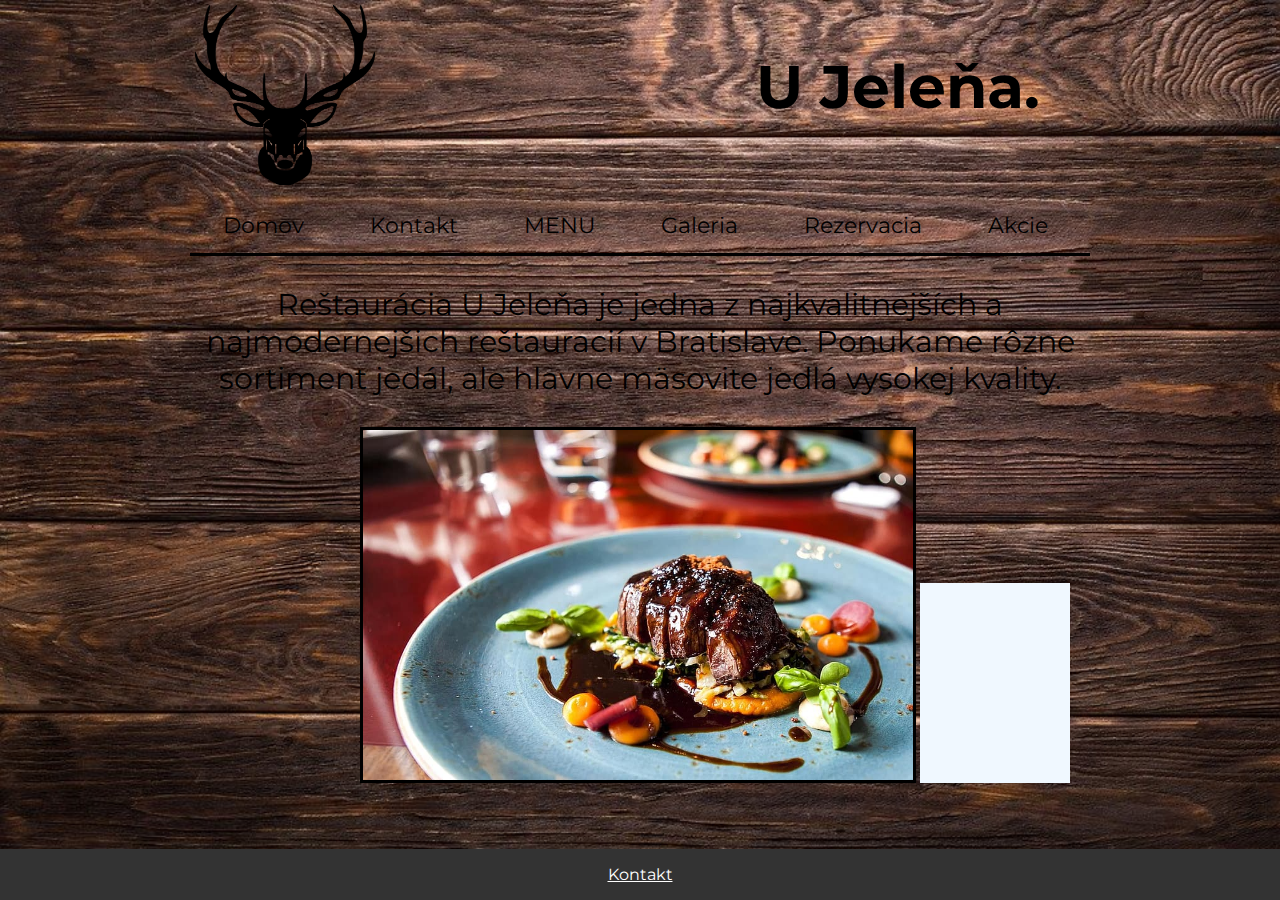
<file: index.html>
<!DOCTYPE html>
<html>
<head>
<title>u jelena</title>
<link rel="stylesheet" href="style.css">
<link rel="preconnect" href="https://fonts.gstatic.com">
<link href="https://fonts.googleapis.com/css2?family=Montserrat:wght@300&display=swap" rel="stylesheet">
</head>

<body>
  
    

    <img class="logo" src="351-3516391_cutlery-set-vector-png-png-download-cutlery-vector.png">
<h1> U Jeleňa.</h1>
<br><br><br><br><br><br><br><br><br><br><br>
<ul>
    <li><a href="file:///C:/Users/feral/OneDrive/Desktop/stranka/index1.html#home">Domov</a></li>
    <li><a href="file:///C:/Users/feral/OneDrive/Desktop/stranka/index2.html">Kontakt</a></li>
    <li><a href="file:///C:/Users/feral/OneDrive/Desktop/stranka/index3.html">MENU</a></li>
    <li><a href="file:///C:/Users/feral/OneDrive/Desktop/stranka/index4.html">Galeria</a></li>
    <li><a href="file:///C:/Users/feral/OneDrive/Desktop/stranka/index5.html">Rezervacia</a></li>
    <li><a href="file:///C:/Users/feral/OneDrive/Desktop/stranka/index6.html">Akcie</a></li>
  </ul>

<p class="domovtxt">
 Reštaurácia U Jeleňa je jedna z najkvalitnejších a najmodernejšich reštauracií v Bratislave. Ponukame rôzne sortiment jedál, ale hlavne mäsovite jedlá vysokej kvality.

</p>

<img class="domovobr" src="262ad3ebe41774ce9b524c244d563062.jpg">

<img class="farba" src="aliceblue.png">


<style>
    .footer {
      position: fixed;
      left: 0;
      bottom: 0;
      width: 100%;
      background-color: #333;
      color: white;
      text-align: center;
    }
    </style>

    
    <div class="footer">
      <p class="footr"> <a class="footr" href="file:///C:/Users/feral/OneDrive/Desktop/stranka/index2.html">Kontakt</p></a>
    </div>
</body>
</html>
</file>
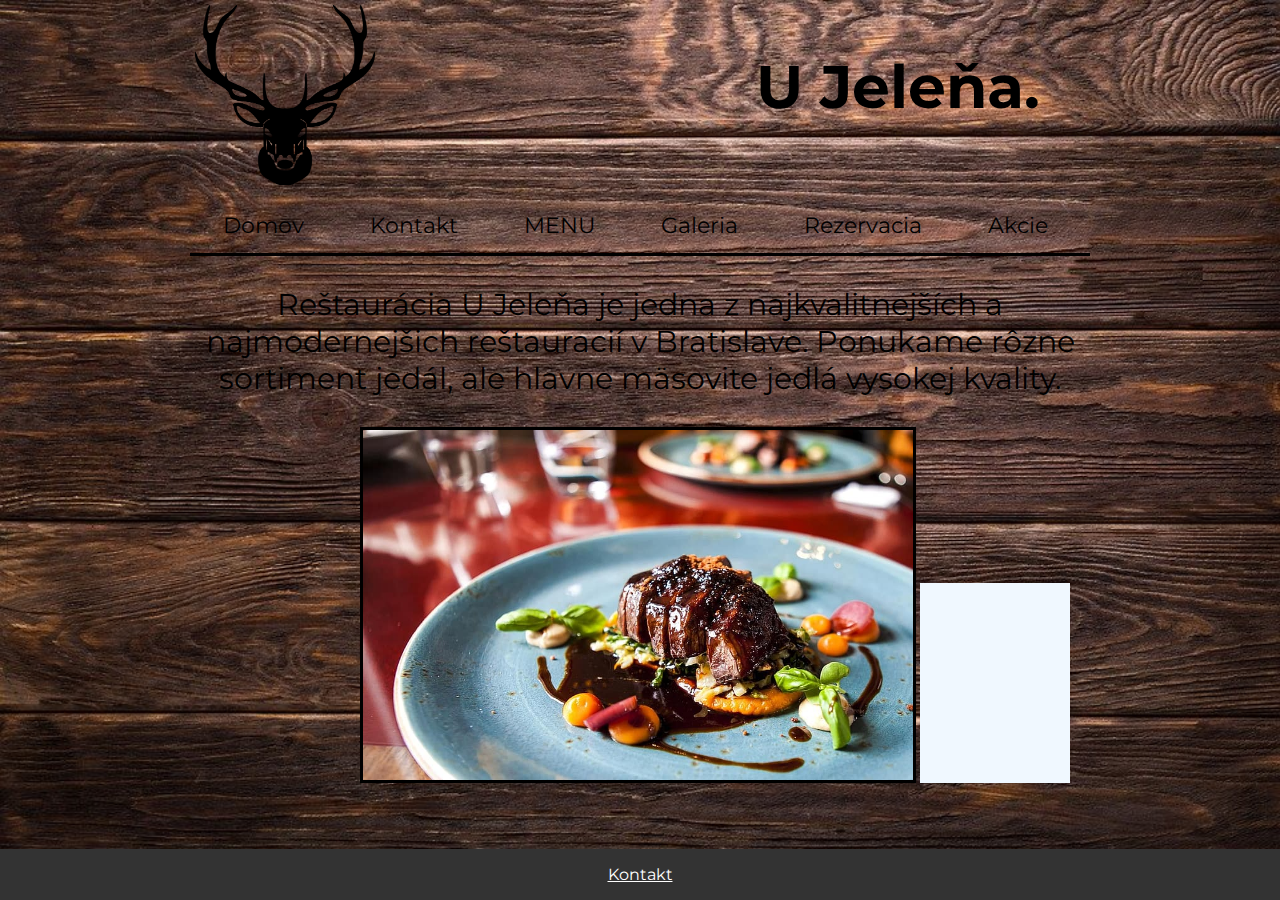
<file: index1.html>
<!DOCTYPE html>
<html>
<head>
<title>u jelena</title>
<link rel="stylesheet" href="style.css">
<link rel="preconnect" href="https://fonts.gstatic.com">
<link href="https://fonts.googleapis.com/css2?family=Montserrat:wght@300&display=swap" rel="stylesheet">
</head>

<body>
  
    

    <img class="logo" src="351-3516391_cutlery-set-vector-png-png-download-cutlery-vector.png">
<h1> U Jeleňa.</h1>
<br><br><br><br><br><br><br><br><br><br><br>
<ul>
    <li><a href="file:///C:/Users/feral/OneDrive/Desktop/stranka/index1.html#home">Domov</a></li>
    <li><a href="file:///C:/Users/feral/OneDrive/Desktop/stranka/index2.html">Kontakt</a></li>
    <li><a href="file:///C:/Users/feral/OneDrive/Desktop/stranka/index3.html">MENU</a></li>
    <li><a href="file:///C:/Users/feral/OneDrive/Desktop/stranka/index4.html">Galeria</a></li>
    <li><a href="file:///C:/Users/feral/OneDrive/Desktop/stranka/index5.html">Rezervacia</a></li>
    <li><a href="file:///C:/Users/feral/OneDrive/Desktop/stranka/index6.html">Akcie</a></li>
  </ul>

<p class="domovtxt">
 Reštaurácia U Jeleňa je jedna z najkvalitnejších a najmodernejšich reštauracií v Bratislave. Ponukame rôzne sortiment jedál, ale hlavne mäsovite jedlá vysokej kvality.

</p>

<img class="domovobr" src="262ad3ebe41774ce9b524c244d563062.jpg">

<img class="farba" src="aliceblue.png">


<style>
    .footer {
      position: fixed;
      left: 0;
      bottom: 0;
      width: 100%;
      background-color: #333;
      color: white;
      text-align: center;
    }
    </style>

    
    <div class="footer">
      <p class="footr"> <a class="footr" href="file:///C:/Users/feral/OneDrive/Desktop/stranka/index2.html">Kontakt</p></a>
    </div>
</body>
</html>
</file>
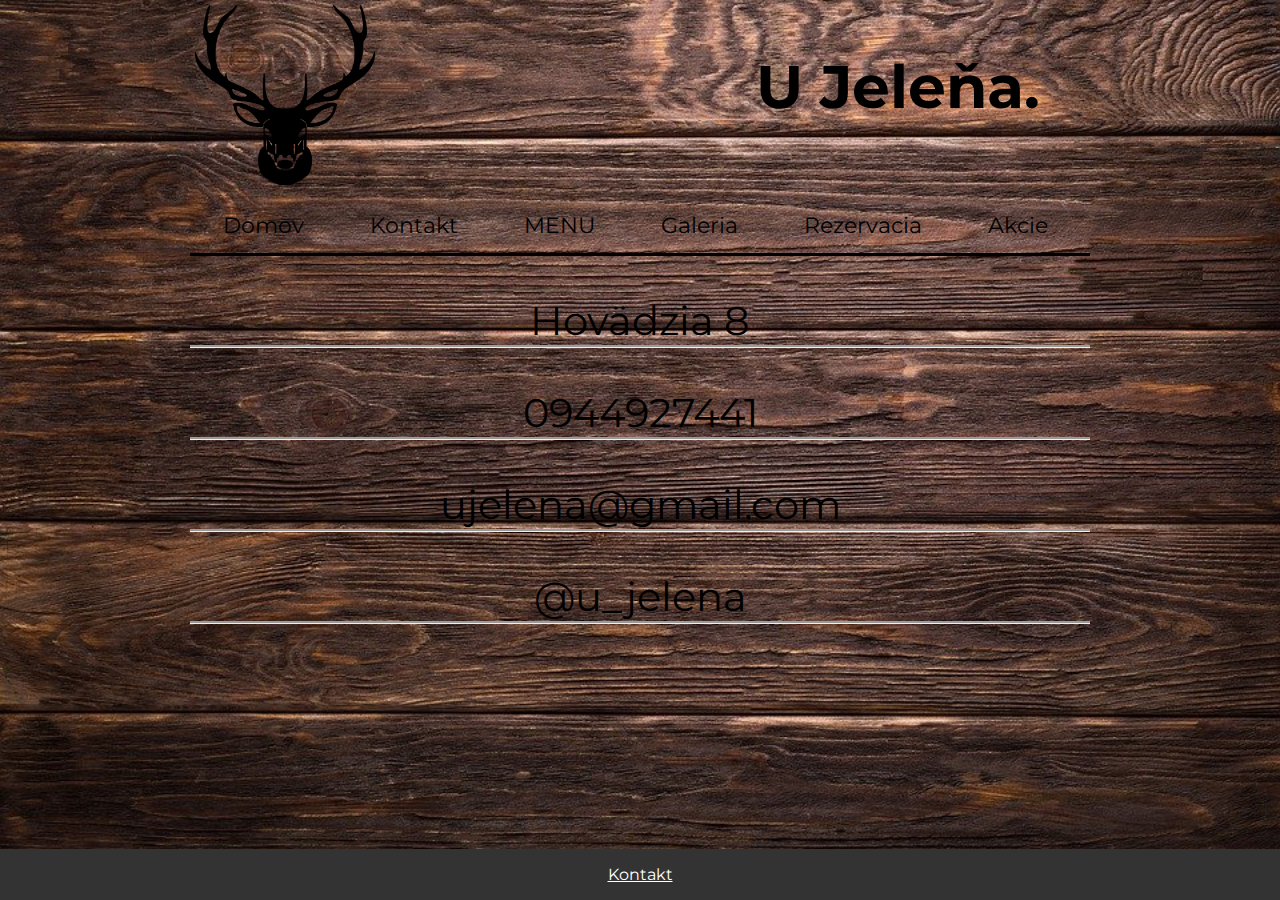
<file: index2.html>
<!DOCTYPE html>
<html>
<head>
<title>u jelena</title>
<link rel="stylesheet" href="style.css">
<link rel="preconnect" href="https://fonts.gstatic.com">
<link href="https://fonts.googleapis.com/css2?family=Montserrat:wght@300&display=swap" rel="stylesheet">
</head>

<body>
    <img class="logo" src="351-3516391_cutlery-set-vector-png-png-download-cutlery-vector.png">
<h1> U Jeleňa.</h1>
<br><br><br><br><br><br><br><br><br><br><br>
<ul>
    <li><a href="file:///C:/Users/feral/OneDrive/Desktop/stranka/index1.html#home">Domov</a></li>
    <li><a href="file:///C:/Users/feral/OneDrive/Desktop/stranka/index2.html">Kontakt</a></li>
    <li><a href="file:///C:/Users/feral/OneDrive/Desktop/stranka/index3.html">MENU</a></li>
    <li><a href="file:///C:/Users/feral/OneDrive/Desktop/stranka/index4.html">Galeria</a></li>
    <li><a href="file:///C:/Users/feral/OneDrive/Desktop/stranka/index5.html">Rezervacia</a></li>
    <li><a href="file:///C:/Users/feral/OneDrive/Desktop/stranka/index6.html">Akcie</a></li>
  </ul>

 

  <p class="mail"> Hovädzia 8 </p>
 <p class="mail">0944927441</p> 



  <p class="mail"> ujelena@gmail.com </p>
  <p class="mail"> @u_jelena</p>

  <style>
    .footer {
      position: fixed;
      left: 0;
      bottom: 0;
      width: 100%;
      background-color: #333;
      color: white;
      text-align: center;
    }
    </style>

  <div class="footer">
    <p class="footr"> <a class="footr" href="file:///C:/Users/feral/OneDrive/Desktop/stranka/index2.html">Kontakt</p></a>
  </div>

</body>
</html>
</file>
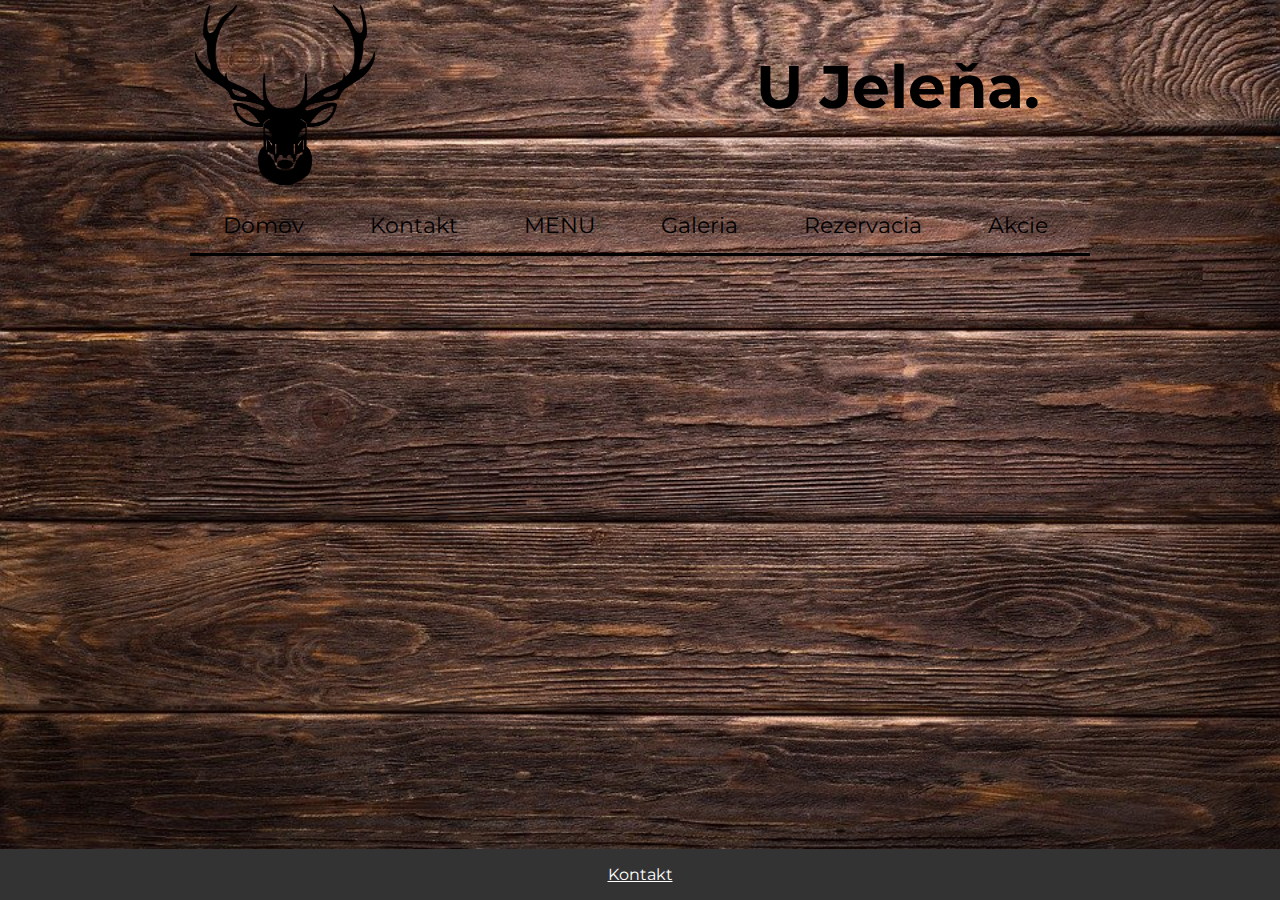
<file: index3.html>
<!DOCTYPE html>
<html>
<head>
<title>u jelena</title>
<link rel="stylesheet" href="style.css">
<link rel="preconnect" href="https://fonts.gstatic.com">
<link href="https://fonts.googleapis.com/css2?family=Montserrat:wght@300&display=swap" rel="stylesheet">
</head>

<body>
    <img class="logo" src="351-3516391_cutlery-set-vector-png-png-download-cutlery-vector.png">
<h1> U Jeleňa.</h1>
<br><br><br><br><br><br><br><br><br><br><br>
<ul>
    <li><a href="file:///C:/Users/feral/OneDrive/Desktop/stranka/index1.html#home">Domov</a></li>
    <li><a href="file:///C:/Users/feral/OneDrive/Desktop/stranka/index2.html">Kontakt</a></li>
    <li><a href="file:///C:/Users/feral/OneDrive/Desktop/stranka/index3.html">MENU</a></li>
    <li><a href="file:///C:/Users/feral/OneDrive/Desktop/stranka/index4.html">Galeria</a></li>
    <li><a href="file:///C:/Users/feral/OneDrive/Desktop/stranka/index5.html">Rezervacia</a></li>
    <li><a href="file:///C:/Users/feral/OneDrive/Desktop/stranka/index6.html">Akcie</a></li>
  </ul>



  <style>
    .footer {
      position: fixed;
      left: 0;
      bottom: 0;
      width: 100%;
      background-color: #333;
      color: white;
      text-align: center;
    }
    </style>
  <div class="footer">
    <p class="footr"> <a class="footr" href="file:///C:/Users/feral/OneDrive/Desktop/stranka/index2.html">Kontakt</p></a>
  </div>
</body>
</html>
</file>
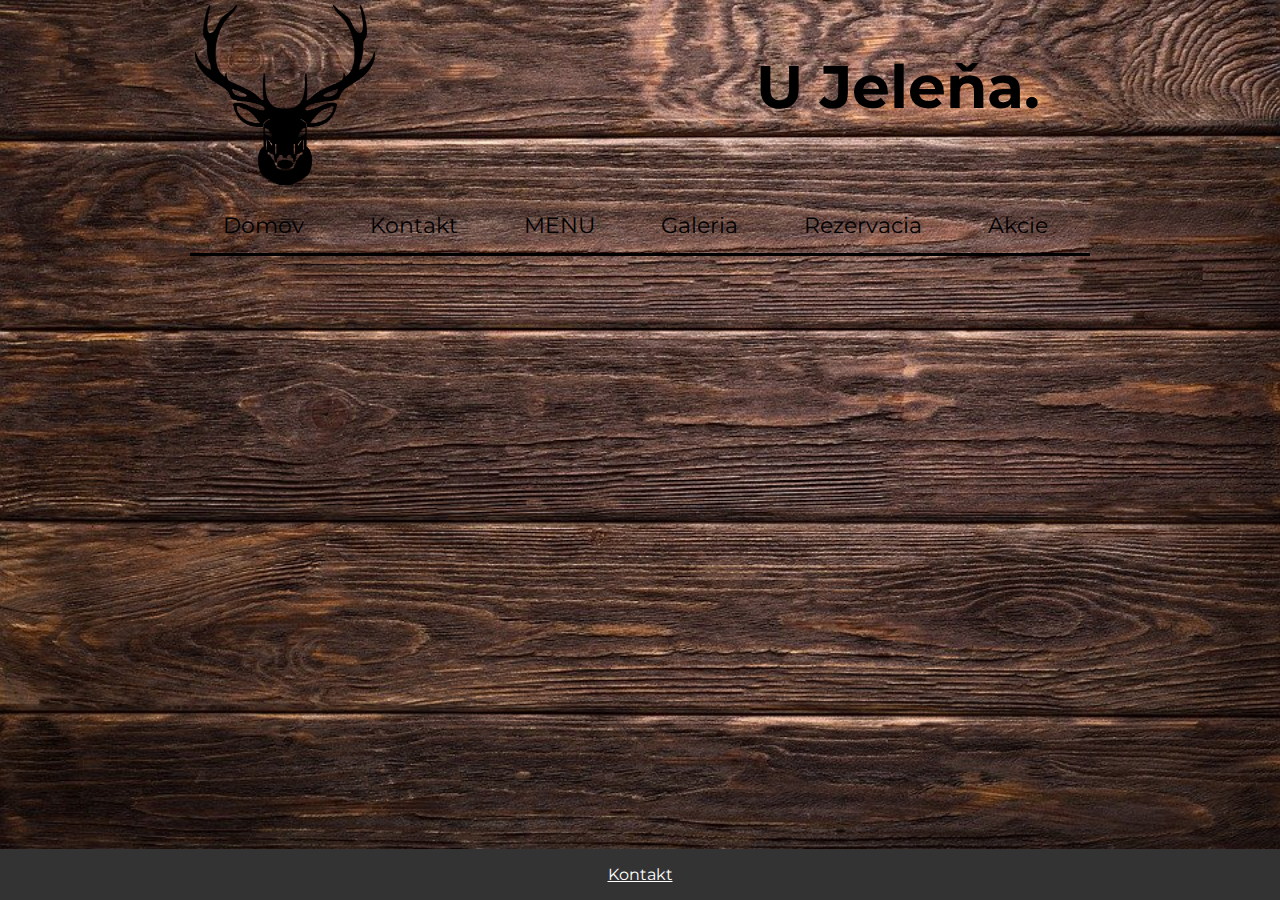
<file: index4.html>
<!DOCTYPE html>
<html>
<head>
<title>u jelena</title>
<link rel="stylesheet" href="style.css">
<link rel="preconnect" href="https://fonts.gstatic.com">
<link href="https://fonts.googleapis.com/css2?family=Montserrat:wght@300&display=swap" rel="stylesheet">
</head>

<body>
    <img class="logo" src="351-3516391_cutlery-set-vector-png-png-download-cutlery-vector.png">
<h1> U Jeleňa.</h1>
<br><br><br><br><br><br><br><br><br><br><br>
<ul>
    <li><a href="file:///C:/Users/feral/OneDrive/Desktop/stranka/index1.html#home">Domov</a></li>
    <li><a href="file:///C:/Users/feral/OneDrive/Desktop/stranka/index2.html">Kontakt</a></li>
    <li><a href="file:///C:/Users/feral/OneDrive/Desktop/stranka/index3.html">MENU</a></li>
    <li><a href="file:///C:/Users/feral/OneDrive/Desktop/stranka/index4.html">Galeria</a></li>
    <li><a href="file:///C:/Users/feral/OneDrive/Desktop/stranka/index5.html">Rezervacia</a></li>
    <li><a href="file:///C:/Users/feral/OneDrive/Desktop/stranka/index6.html">Akcie</a></li>
  </ul>





  <style>
    .footer {
      position: fixed;
      left: 0;
      bottom: 0;
      width: 100%;
      background-color: #333;
      color: white;
      text-align: center;
    }
    </style>

  <div class="footer">
    <p class="footr"> <a class="footr" href="file:///C:/Users/feral/OneDrive/Desktop/stranka/index2.html">Kontakt</p></a>
  </div>
</body>
</html>
</file>
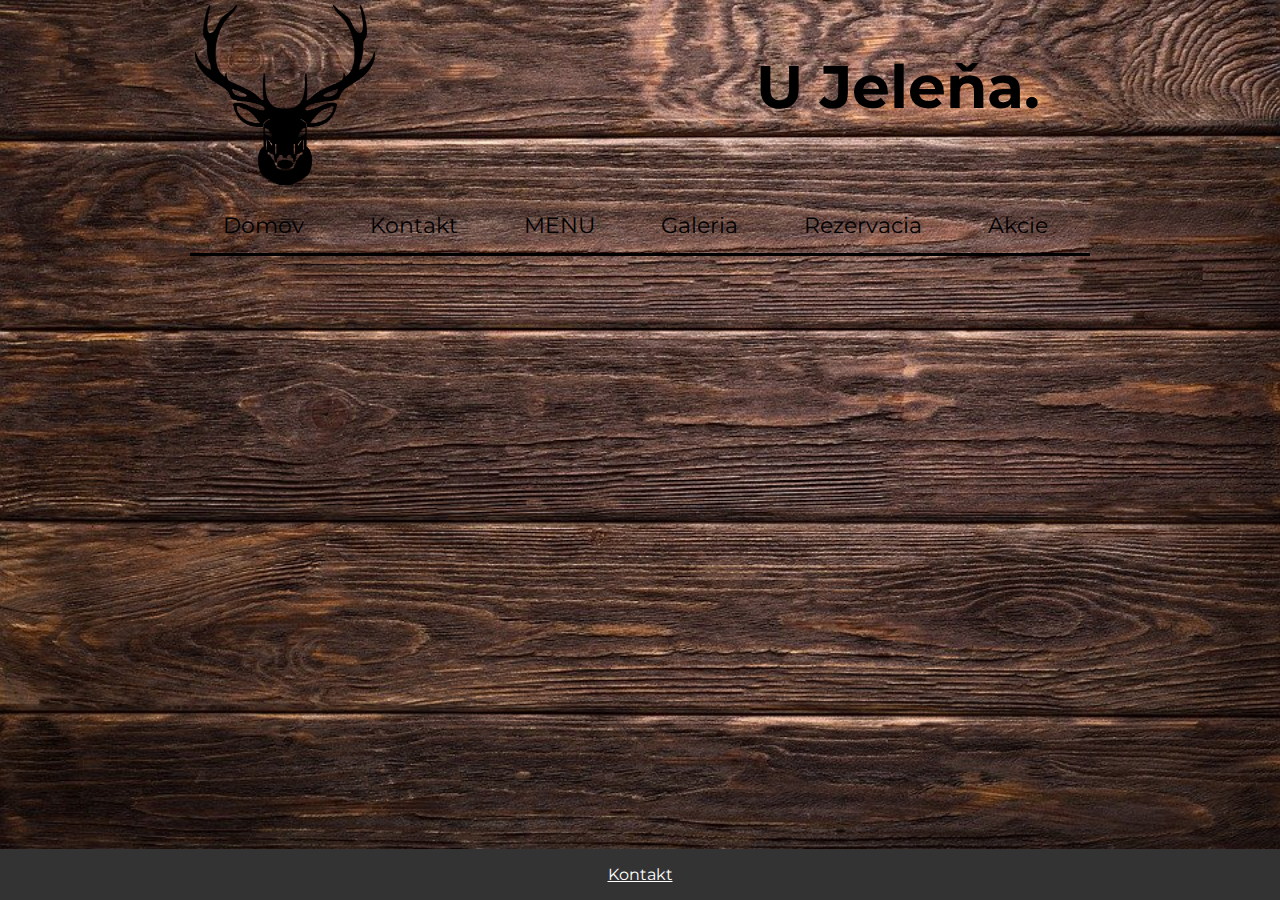
<file: index5.html>
<!DOCTYPE html>
<html>
<head>
<title>u jelena</title>
<link rel="stylesheet" href="style.css">
<link rel="preconnect" href="https://fonts.gstatic.com">
<link href="https://fonts.googleapis.com/css2?family=Montserrat:wght@300&display=swap" rel="stylesheet">
</head>

<body>
    <img class="logo" src="351-3516391_cutlery-set-vector-png-png-download-cutlery-vector.png">
<h1> U Jeleňa.</h1>
<br><br><br><br><br><br><br><br><br><br><br>
<ul>
    <li><a href="file:///C:/Users/feral/OneDrive/Desktop/stranka/index1.html#home">Domov</a></li>
    <li><a href="file:///C:/Users/feral/OneDrive/Desktop/stranka/index2.html">Kontakt</a></li>
    <li><a href="file:///C:/Users/feral/OneDrive/Desktop/stranka/index3.html">MENU</a></li>
    <li><a href="file:///C:/Users/feral/OneDrive/Desktop/stranka/index4.html">Galeria</a></li>
    <li><a href="file:///C:/Users/feral/OneDrive/Desktop/stranka/index5.html">Rezervacia</a></li>
    <li><a href="file:///C:/Users/feral/OneDrive/Desktop/stranka/index6.html">Akcie</a></li>
  </ul>







  <style>
    .footer {
      position: fixed;
      left: 0;
      bottom: 0;
      width: 100%;
      background-color: #333;
      color: white;
      text-align: center;
    }
    </style>
  <div class="footer">
    <p class="footr"> <a class="footr" href="file:///C:/Users/feral/OneDrive/Desktop/stranka/index2.html">Kontakt</p></a>
  </div>
</body>
</html>
</file>
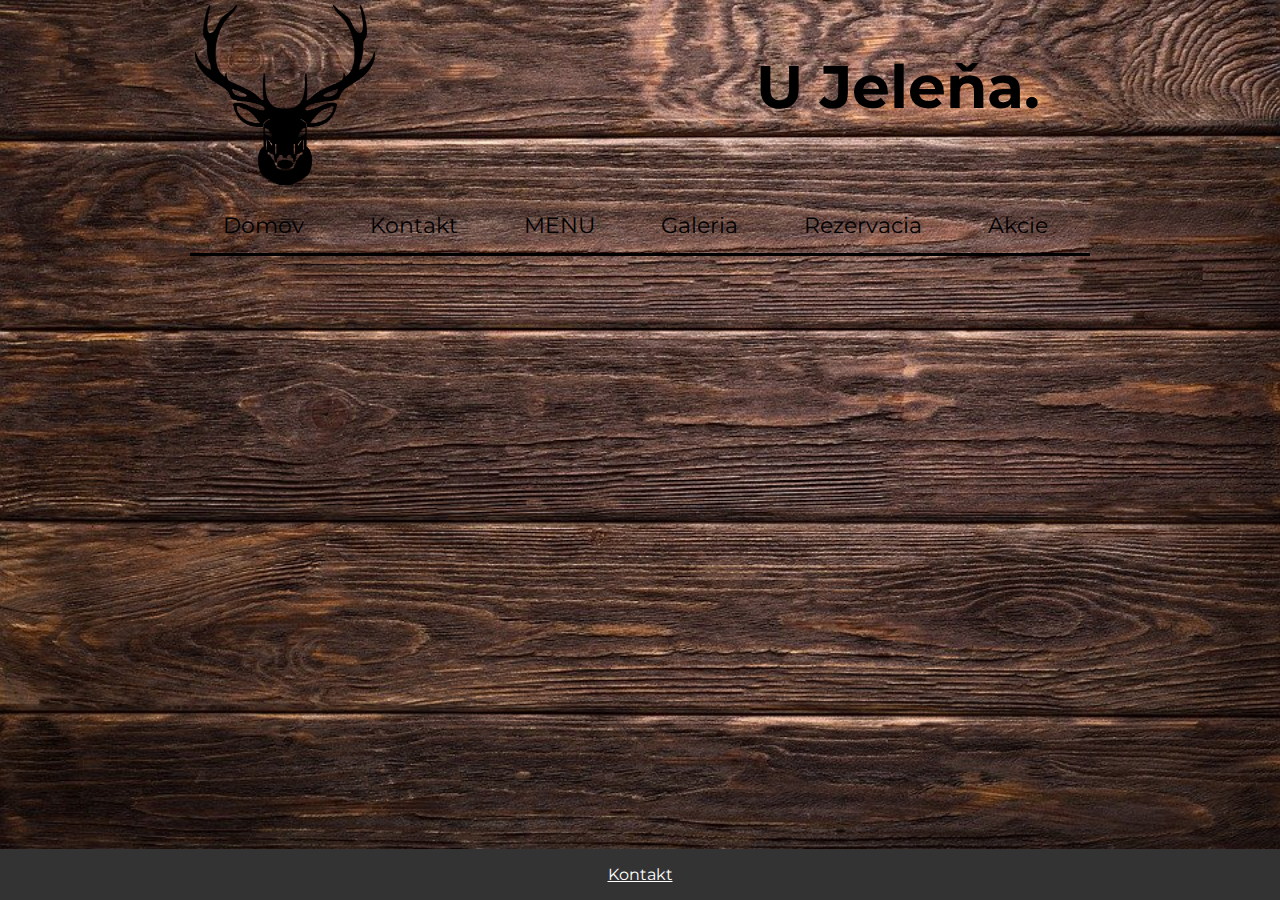
<file: index6.html>
<!DOCTYPE html>
<html>
<head>
<title>u jelena</title>
<link rel="stylesheet" href="style.css">
<link rel="preconnect" href="https://fonts.gstatic.com">
<link href="https://fonts.googleapis.com/css2?family=Montserrat:wght@300&display=swap" rel="stylesheet">
</head>

<body>
    <img class="logo" src="351-3516391_cutlery-set-vector-png-png-download-cutlery-vector.png">
<h1> U Jeleňa.</h1>
<br><br><br><br><br><br><br><br><br><br><br>
<ul>
    <li><a href="file:///C:/Users/feral/OneDrive/Desktop/stranka/index1.html#home">Domov</a></li>
    <li><a href="file:///C:/Users/feral/OneDrive/Desktop/stranka/index2.html">Kontakt</a></li>
    <li><a href="file:///C:/Users/feral/OneDrive/Desktop/stranka/index3.html">MENU</a></li>
    <li><a href="file:///C:/Users/feral/OneDrive/Desktop/stranka/index4.html">Galeria</a></li>
    <li><a href="file:///C:/Users/feral/OneDrive/Desktop/stranka/index5.html">Rezervacia</a></li>
    <li><a href="file:///C:/Users/feral/OneDrive/Desktop/stranka/index6.html">Akcie</a></li>
  </ul>









  <style>
    .footer {
      position: fixed;
      left: 0;
      bottom: 0;
      width: 100%;
      background-color: #333;
      color: white;
      text-align: center;
    }
    </style>
  <div class="footer">
    <p class="footr"> <a class="footr" href="file:///C:/Users/feral/OneDrive/Desktop/stranka/index2.html">Kontakt</p></a>
  </div>
</body>
</html>
</file>
<file: style.css>
body{width: 900px;
     margin: 0 auto;
      
      background-image:url("seamless-wood-texture-free-76.jpg");
      background-repeat: no-repeat;
      background-attachment: scroll;
      background-size:cover;

      
    }

    .farba{ position: relative;
      text-align: center;
            }



.logo{width:180px;
    height: 180px;
float: left;
padding: 5px;}


.domovobr{ margin-left: 170px;
          height: 350px;
          width: 550px;
         border-style: solid;}

    h1{font-family: 'Montserrat', sans-serif;
     font-size: 60px; 
     margin: 50px;
    float: right;}


    .domovtxt{font-family: 'Montserrat', sans-serif;
        font-size: 30px;
    text-align: center;
}
    .footer{color: #333;}
    .footr {font-family: 'Montserrat', sans-serif;
            color: white;}
 

    
    
   
      .contactobr{height: 300px;
                  width: 300px;
                 
      margin-left: 150px;}
                  

        .mail{font-size: 40px; 
              font-family: 'Montserrat', sans-serif;
                 text-align: center;
                 
                 border-style:groove;
                 border-top: none;
                 border-left: none;
                 border-right: none;
                 
                  }


    ul {
        list-style-type: none;
        margin: 0;
        padding: 0;
        overflow: hidden;
        background-color: none;
        font-family: 'Montserrat', sans-serif;
        border-style: solid;
        border-top: none;
                 border-left: none;
                 border-right: none;
      }
      
      li {
        float: left;
      }
      
      li a {
         text-emphasis-color: saddlebrown;
         font-size: 22px;
        display: block;
        color: rgb(0, 0, 0);
        text-align: center;
        padding: 14px 33px;
        text-decoration: none;
        
      }
      
      /*menu hover*/
      li a:hover {
        color:saddlebrown;
       transition-duration:0.5s;
        
      }
</file>
